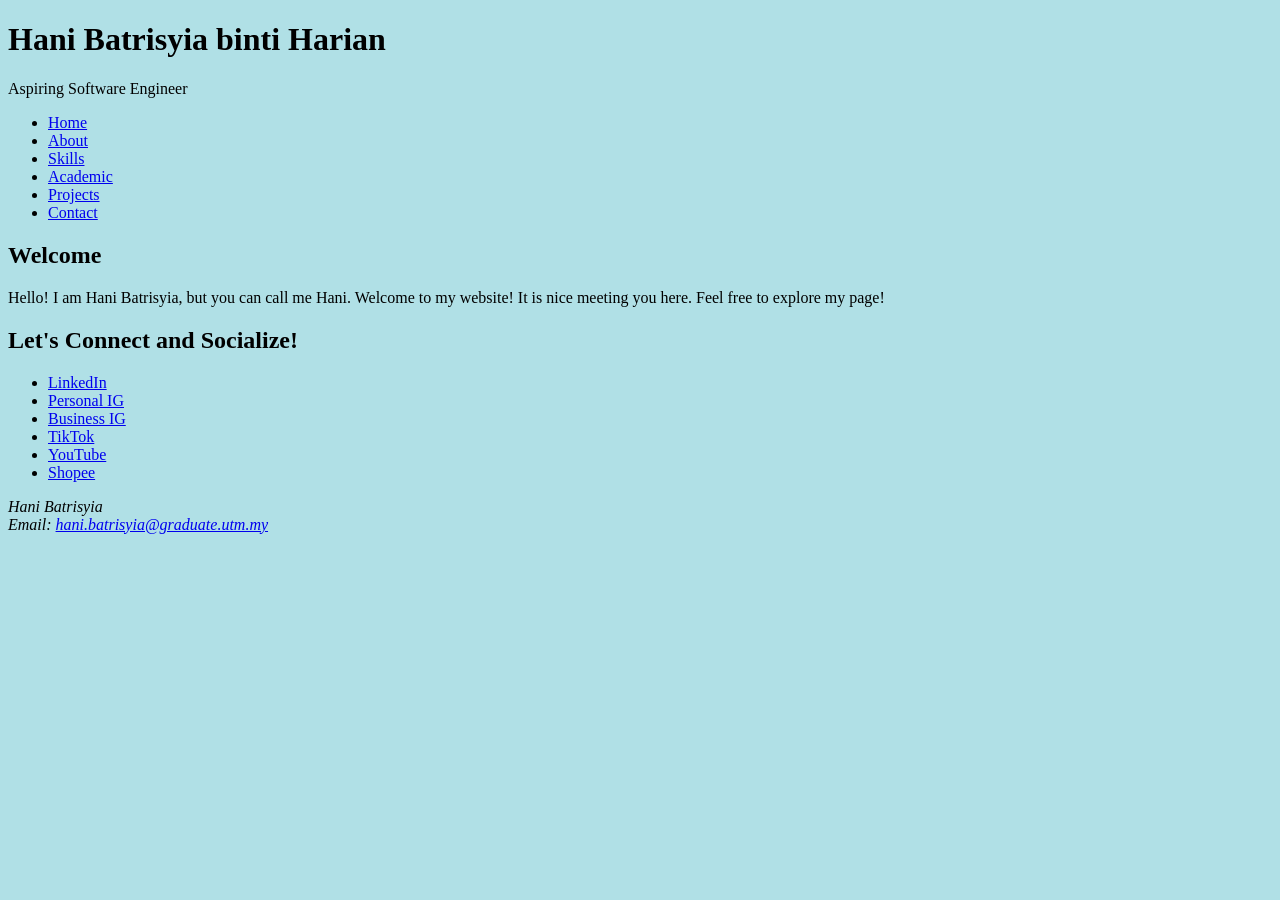
<file: html-lab-ex1/index.html>
<!-- HANI BATRISYIA BINTI HARIAN
LAB EXERCISE 1 -->

<!DOCTYPE html>
<html lang="en">
<head>
	<meta charset="UTF-8">
	<meta name="description" content="Homepage">
	<title>HTML Lab Exercise 1</title>
</head>

<body style="background-color:powderblue;">
	<header>
		<div class="header-text">
			<h1> Hani Batrisyia binti Harian </h1>
			<p> Aspiring Software Engineer </p>
		</div>

		<nav>
			<ul>
				<li><a href="index.html">Home</a></li>
				<li><a href="about.html">About</a></li>
				<li><a href="skills.html">Skills</a></li>
				<li><a href="academic.html">Academic</a></li>
				<li><a href="projects.html">Projects</a></li>
				<li><a href="contact.html">Contact</a></li>
			</ul>
		</nav>
	</header>

	<main>
		<section>
			<h2>Welcome</h2>
			<p>Hello! I am Hani Batrisyia, but you can call me Hani. Welcome to my website! It is nice meeting you here. Feel free to explore my page!</p>
		</section>
		<section>
			<h2>Let's Connect and Socialize!</h2>
			<nav>
				<ul>
					<li><a href="https://www.linkedin.com/in/hani-batrisyia-0732a1312/">LinkedIn</a></li>
					<li><a href="https://www.instagram.com/hxni.yow">Personal IG</a></li>
					<li><a href="https://www.instagram.com/hanicrafting">Business IG</a></li>
					<li><a href="https://www.tiktok.com/@hanodayz">TikTok</a></li>
					<li><a href="https://www.youtube.com/@hanodayz">YouTube</a></li>
					<li><a href="https://shopee.com.my/hanicrafting">Shopee</a></li>
				</ul>
			</nav>
		</section>
	</main>

	<footer>
		<address>
			Hani Batrisyia<br>
			Email: <a href="mailto:hani.batrisyia@graduate.utm.my">hani.batrisyia@graduate.utm.my</a>
		</address>
	</footer>
</body>
</html>
</file>
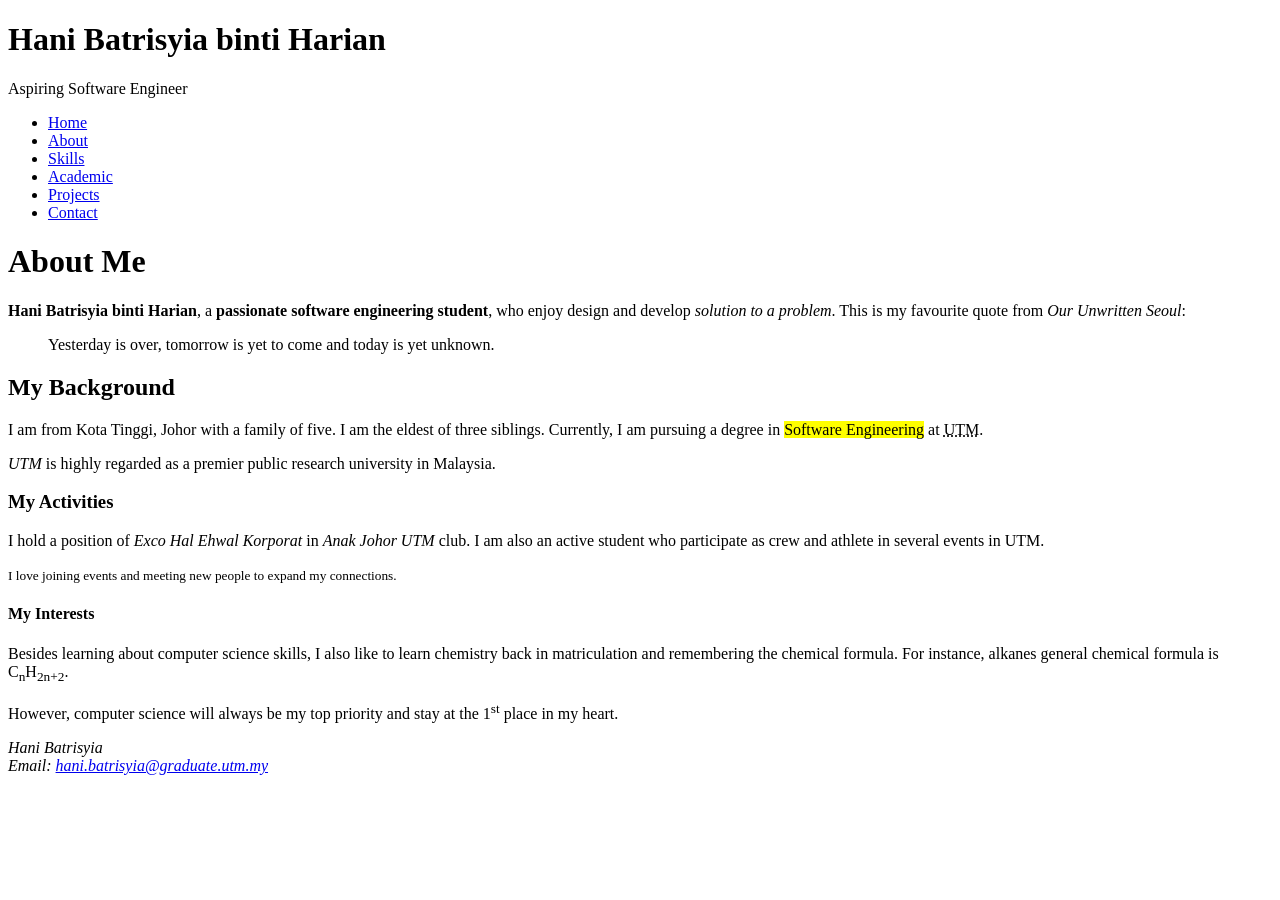
<file: html-lab-ex1/about.html>
<!DOCTYPE html>
<html lang="en">
<head>
	<meta charset="UTF-8">
	<meta name="description" content="Profile of Hani Batrisyia">
	<title>About Me</title>
</head>
<body>
	<header>
		<div class="header-text">
			<h1> Hani Batrisyia binti Harian </h1>
			<p> Aspiring Software Engineer </p>
		</div>

		<nav>
			<ul>
				<li><a href="index.html">Home</a></li>
				<li><a href="about.html">About</a></li>
				<li><a href="skills.html">Skills</a></li>
				<li><a href="academic.html">Academic</a></li>
				<li><a href="projects.html">Projects</a></li>
				<li><a href="contact.html">Contact</a></li>
			</ul>
		</nav>
	</header>

	<h1>About Me</h1>
	<p> 
		<b>Hani Batrisyia binti Harian</b>, a <strong>passionate software engineering student</strong>, who enjoy design and develop <em>solution to a problem</em>.
		This is my favourite quote from <cite>Our Unwritten Seoul</cite>:
	</p>
	<blockquote cite="https://medium.com/@lanamyday/life-changing-our-unwritten-seoul-quotes-really-good-advice-without-fancy-words-a10c22f85ac0">
		Yesterday is over, tomorrow is yet to come and today is yet unknown.
	</blockquote>

	<h2>My Background</h2>
	<p>
		I am from Kota Tinggi, Johor with a family of five. I am the eldest of three siblings. Currently, I am pursuing a degree in <mark>Software Engineering</mark> at <abbr title="Universiti Teknologi Malaysia">UTM</abbr>.
	</p>
	<p><dfn>UTM</dfn> is highly regarded as a premier public research university in Malaysia.</p>


	<h3>My Activities</h3>
	<p>
		I hold a position of <i>Exco Hal Ehwal Korporat</i> in <i>Anak Johor UTM</i> club. I am also an active student who participate as crew and athlete in several events in UTM.
	</p>
	<p><small>I love joining events and meeting new people to expand my connections.</small></p>

	<h4>My Interests</h4>
	<p>Besides learning about computer science skills, I also like to learn chemistry back in matriculation and remembering the chemical formula. For instance, alkanes general chemical formula is C<sub>n</sub>H<sub>2n+2</sub>.
	</p>
	<p>
		However, computer science will always be my top priority and stay at the 1<sup>st</sup> place in my heart.
	</p>

	<footer>
		<address>
			Hani Batrisyia<br>
			Email: <a href="mailto:hani.batrisyia@graduate.utm.my">hani.batrisyia@graduate.utm.my</a>
		</address>
	</footer>
</body>
</html>
</file>
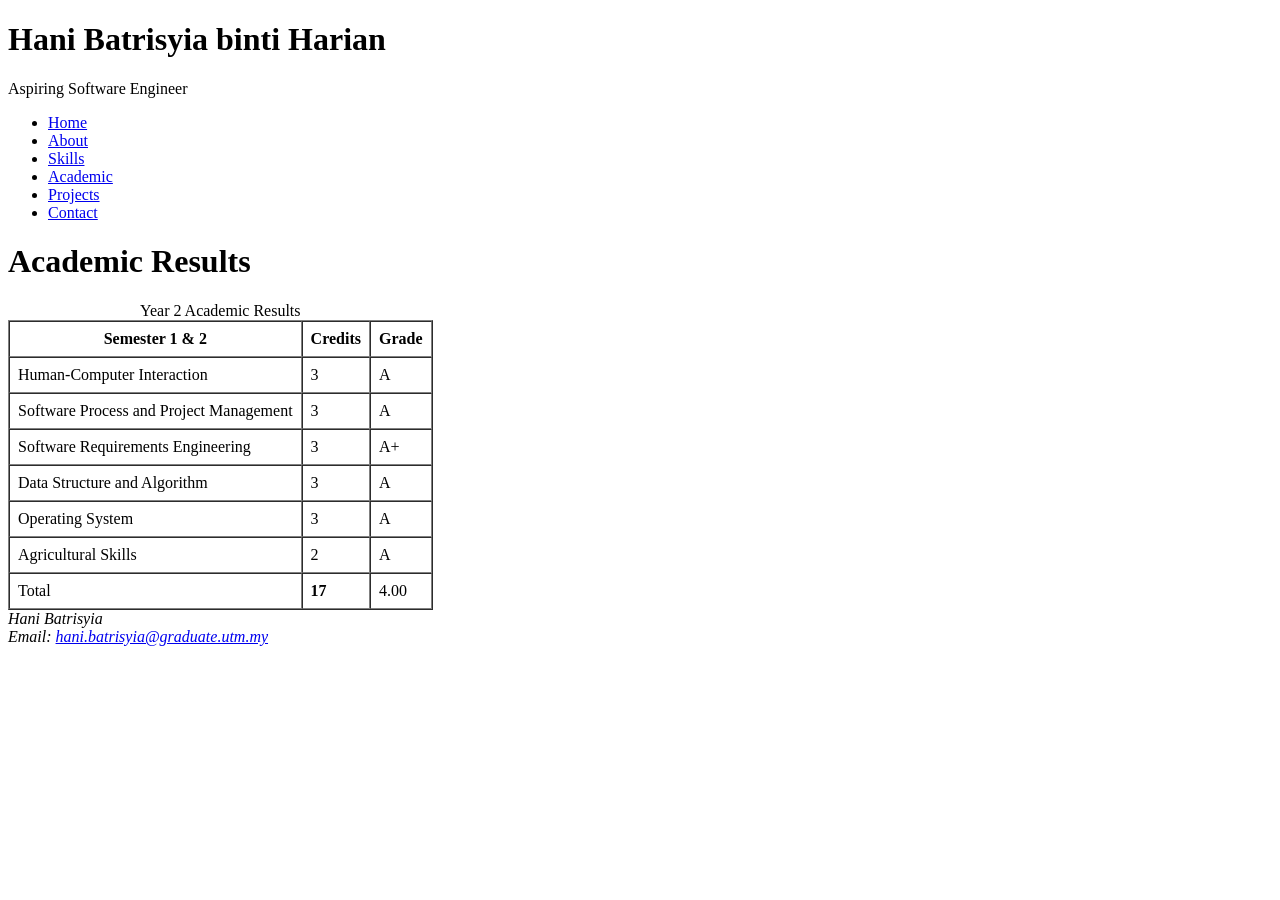
<file: html-lab-ex1/academic.html>
<!DOCTYPE html>
<html lang="en">
<head>
	<meta charset="UTF-8">
	<meta name="description" content="Academic Record of Hani">
	<title>Academic Record</title>
</head>
<body>
	<header>
		<div class="header-text">
			<h1> Hani Batrisyia binti Harian </h1>
			<p> Aspiring Software Engineer </p>
		</div>

		<nav>
			<ul>
				<li><a href="index.html">Home</a></li>
				<li><a href="about.html">About</a></li>
				<li><a href="skills.html">Skills</a></li>
				<li><a href="academic.html">Academic</a></li>
				<li><a href="projects.html">Projects</a></li>
				<li><a href="contact.html">Contact</a></li>
			</ul>
		</nav>
	</header>
	
	<h1>Academic Results</h1>
	<table border="1" cellpadding="8" cellspacing="0">
		<caption>Year 2 Academic Results</caption>
		<thead>
			<tr>
				<th scope="col" colspan="2">Semester 1 &amp; 2</th>
				<th scope="col">Credits</th>
				<th scope="col">Grade</th>
			</tr>
		</thead>
		<tbody>
			<tr>
				<td colspan="2">Human-Computer Interaction</td>
				<td>3</td><td>A</td>
			</tr>
			<tr>
				<td colspan="2">Software Process and Project Management</td>
				<td>3</td><td>A</td>
			</tr>
			<tr>
				<td colspan="2">Software Requirements Engineering</td>
				<td>3</td><td>A+</td>
			</tr>
			<tr>
				<td colspan="2">Data Structure and Algorithm</td>
				<td>3</td><td>A</td>
			</tr>
			<tr>
				<td colspan="2">Operating System</td>
				<td>3</td><td>A</td>
			</tr>
			<tr>
				<td colspan="2">Agricultural Skills</td>
				<td>2</td><td>A</td>
			</tr>
		</tbody>
		<tfoot>
			<tr>
				<td colspan="2">Total</td>
				<td><strong>17</strong></td>
				<td>4.00</td>
			</tr>
		</tfoot>
	</table>

	<footer>
		<address>
			Hani Batrisyia<br>
			Email: <a href="mailto:hani.batrisyia@graduate.utm.my">hani.batrisyia@graduate.utm.my</a>
		</address>
	</footer>
</body>
</html>
</file>
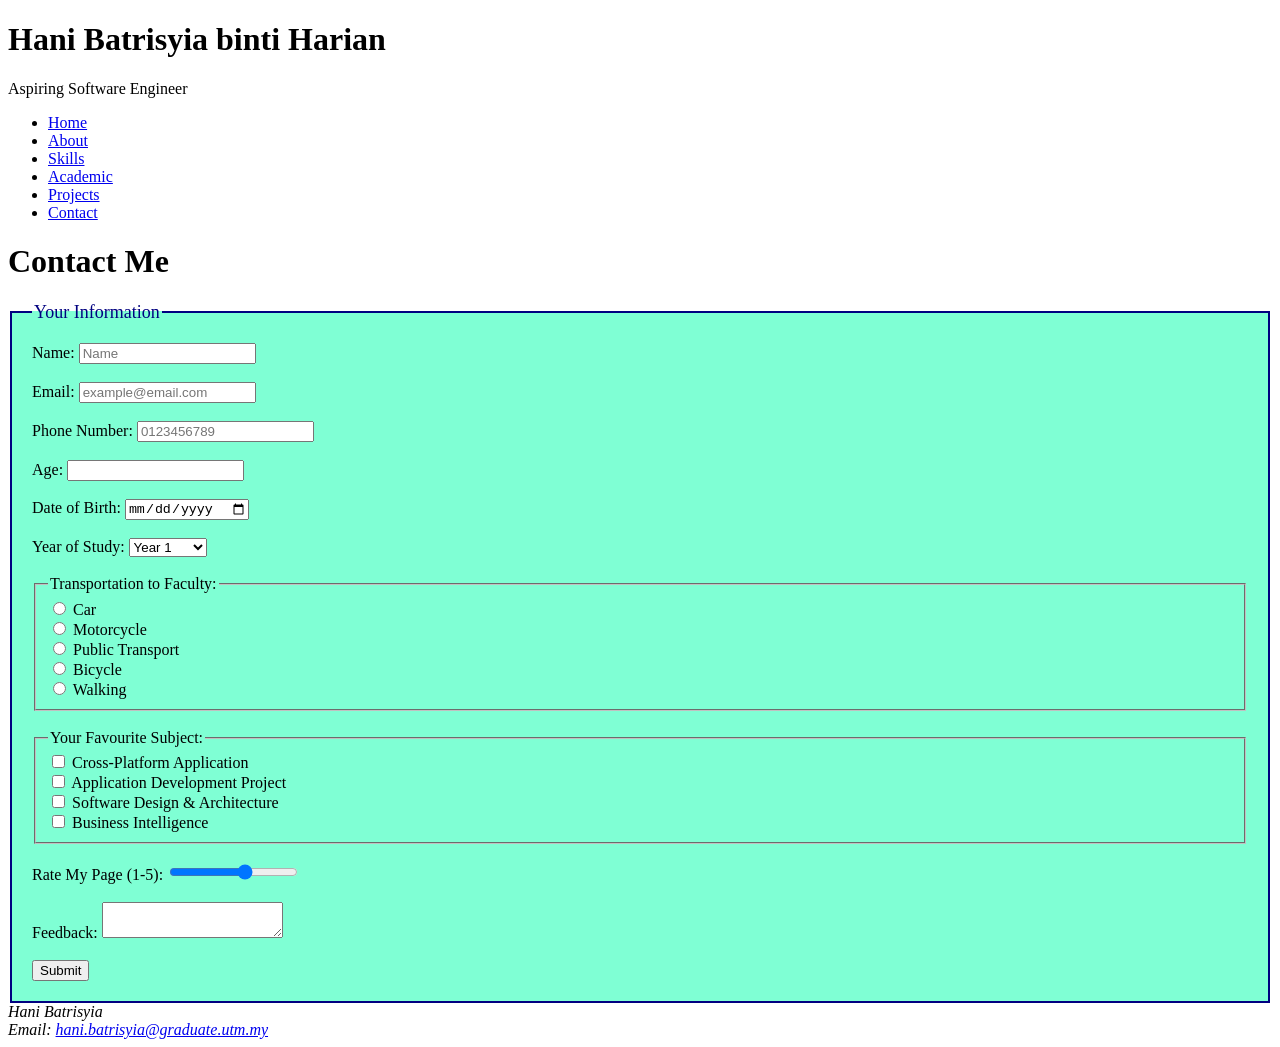
<file: html-lab-ex1/contact.html>
<!DOCTYPE html>
<html lang="en">
<head>
	<meta charset="UTF-8">
	<meta name="description" content="Contact Information">
	<title>Contact Me</title>
</head>
<body>
	<header>
		<div class="header-text">
			<h1> Hani Batrisyia binti Harian </h1>
			<p> Aspiring Software Engineer </p>
		</div>

		<nav>
			<ul>
				<li><a href="index.html">Home</a></li>
				<li><a href="about.html">About</a></li>
				<li><a href="skills.html">Skills</a></li>
				<li><a href="academic.html">Academic</a></li>
				<li><a href="projects.html">Projects</a></li>
				<li><a href="contact.html">Contact</a></li>
			</ul>
		</nav>
	</header>
	
	<h1>Contact Me</h1>
	<form action="#" method="post">
		<fieldset style="padding: 20px; border: 2px solid navy; background-color: aquamarine">
			<legend style="font-size: 18px; color: navy;">Your Information</legend>

			<label for="name">Name:</label>
			<input type="text" id="name" name="name" placeholder="Name" required maxlength="100"><br><br>

			<label for="email">Email:</label>
			<input type="email" id="email" name="email" placeholder="example@email.com" required><br><br>

			<label for="phone">Phone Number:</label>
			<input type="tel" id="phone" name="phone" placeholder="0123456789" required><br><br>

			<label for="age">Age:</label>
			<input type="number" id="age" name="age"><br><br>

			<label for="dob">Date of Birth:</label>
			<input type="date" id="dob" name="dob"><br><br>

			<label for="year">Year of Study:</label>
			<select name="year" id="year">
				<optgroup label="Undergraduate">
					<option value="y1">Year 1</option>
					<option value="y2">Year 2</option>
					<option value="y3">Year 3</option>
					<option value="y4">Year 4</option>
				</optgroup>
				<optgroup label="Postgraduate">
					<option value="master">Master</option>
					<option value="phd">PHD</option>
				</optgroup>
			</select><br><br>

			<fieldset>
				<legend>Transportation to Faculty:</legend>
				<input type="radio" id="car" name="transport" value="Car">
				<label for="car">Car</label><br>
				<input type="radio" id="motor" name="transport" value="Motorcycle">
				<label for="motor">Motorcycle</label><br>
				<input type="radio" id="public" name="transport" value="Public Transport">
				<label for="public">Public Transport</label><br>
				<input type="radio" id="bike" name="transport" value="Bicycle">
				<label for="bike">Bicycle</label><br>
				<input type="radio" id="walk" name="transport" value="Walking">
				<label for="walk">Walking</label>
			</fieldset><br>

			<fieldset>
				<legend>Your Favourite Subject:</legend>
				<input type="checkbox" id="sub1" name="sub1" value="CrossPlatform">
				<label for="sub1">Cross-Platform Application</label><br>
				<input type="checkbox" id="sub2" name="sub2" value="AppDev">
				<label for="sub2">Application Development Project</label><br>
				<input type="checkbox" id="sub3" name="sub3" value="SoftDesign">
				<label for="sub3">Software Design & Architecture</label><br>
				<input type="checkbox" id="sub4" name="sub4" value="BizIntelligence">
				<label for="sub4">Business Intelligence</label>
			</fieldset><br>

			<label for="rate">Rate My Page (1-5):</label>
			<input type="range" id="rate" name="rate" min="0" max="5"><br><br>

			<label for="feedback">Feedback:</label>
			<textarea id="feedback" name="feedback"></textarea><br><br>

			<button type="submit" value="Submit">Submit</button>
		</fieldset>
	</form>

	<footer>
		<address>
			Hani Batrisyia<br>
			Email: <a href="mailto:hani.batrisyia@graduate.utm.my">hani.batrisyia@graduate.utm.my</a>
		</address>
	</footer>
</body>
</html>
</file>
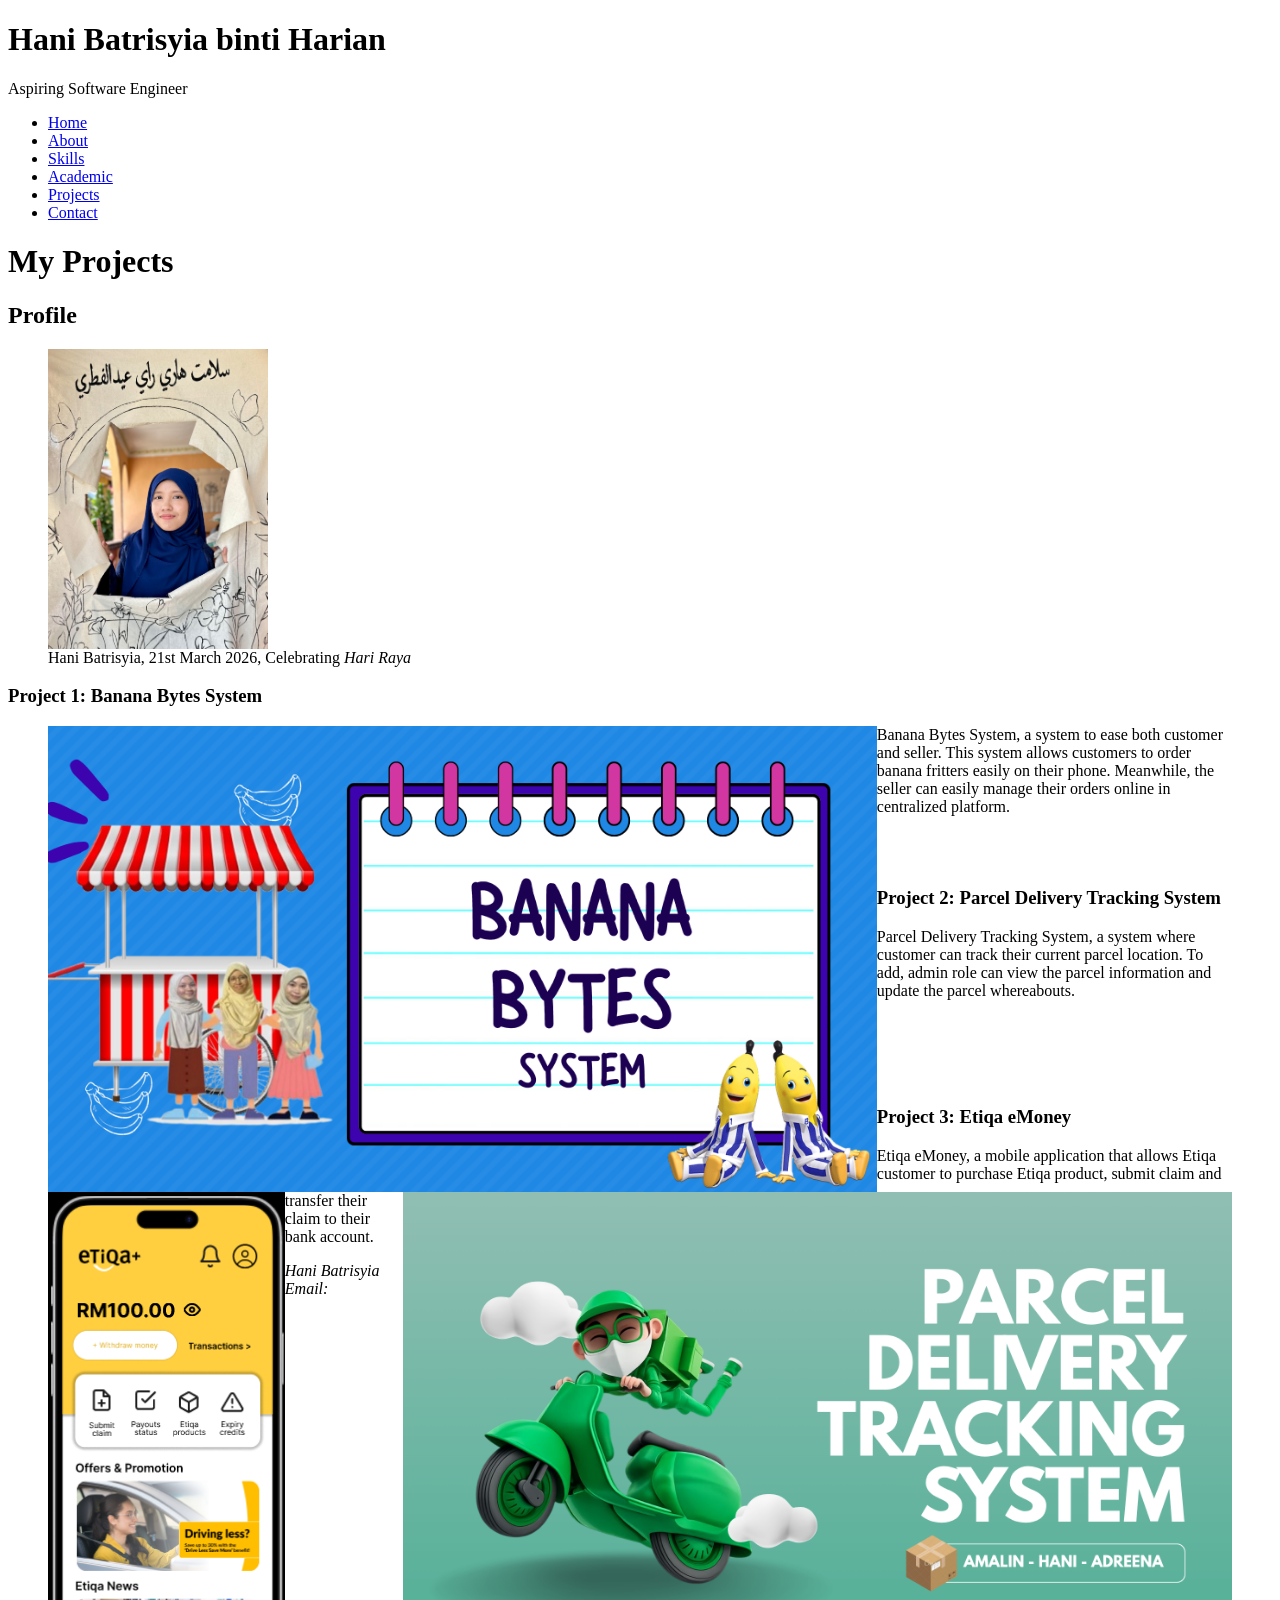
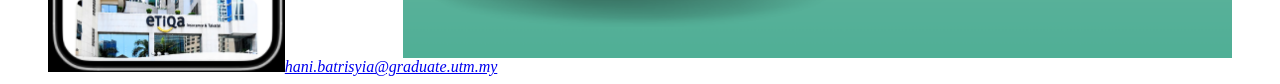
<file: html-lab-ex1/projects.html>
<!DOCTYPE html>
<html lang="en">
<head>
	<meta charset="UTF-8">
	<meta name="description" content="Project Portfolio">
	<title>My Projects</title>
</head>
<body>
	<header>
		<div class="header-text">
			<h1> Hani Batrisyia binti Harian </h1>
			<p> Aspiring Software Engineer </p>
		</div>

		<nav>
			<ul>
				<li><a href="index.html">Home</a></li>
				<li><a href="about.html">About</a></li>
				<li><a href="skills.html">Skills</a></li>
				<li><a href="academic.html">Academic</a></li>
				<li><a href="projects.html">Projects</a></li>
				<li><a href="contact.html">Contact</a></li>
			</ul>
		</nav>
	</header>
	
	<h1>My Projects</h1>
	<h2>Profile</h2>
	<figure>
		<a href="about.html">
			<img src="profilepic.jpg" alt="Hani Profile Picture" align="center" style="width:220px;height:300px;">
		</a>
		<figcaption>Hani Batrisyia, 21st March 2026, Celebrating <i>Hari Raya</i></figcaption>

		<!--align attribute deprecated

		deprecated HTML align attributes are obsolete in HTML5 and should be replaced by CSS to ensure modern, accessible, and maintainable code.-->
	</figure>

	<h3>Project 1: Banana Bytes System</h3>
	<figure>
		<img src="AP_BananaBytes.png" alt="Front Cover of Banana Bytes Slide" title="Banana Bytes System, platform to order flavoured banana fritters." style="width:70%" align="left">
		<figcaption>
			Banana Bytes System, a system to ease both customer and seller. This system allows customers to order banana fritters easily on their phone. Meanwhile, the seller can easily manage their orders online in centralized platform.
		</figcaption>
	</figure><br><br>

	<h3>Project 2: Parcel Delivery Tracking System</h3>
	<figure>
		<img src="DSA_Parcel.png" alt="Front Cover of Parcel System" style="width:70%" align="right">
		<figcaption>
			Parcel Delivery Tracking System, a system where customer can track their current parcel location. To add, admin role can view the parcel information and update the parcel whereabouts. 
		</figcaption>
	</figure><br><br><br><br>

	<h3>Project 3: Etiqa eMoney</h3>
	<figure>
		<img src="EtiqaPlus.png" alt="Main Page of Etiqa eMoney" style="width:20%" align="left">
		<figcaption>
			Etiqa eMoney, a mobile application that allows Etiqa customer to purchase Etiqa product, submit claim and transfer their claim to their bank account.
		</figcaption>
	</figure>

	<footer>
		<address>
			Hani Batrisyia<br>
			Email: <a href="mailto:hani.batrisyia@graduate.utm.my">hani.batrisyia@graduate.utm.my</a>
		</address>
	</footer>
</body>
</html>
</file>
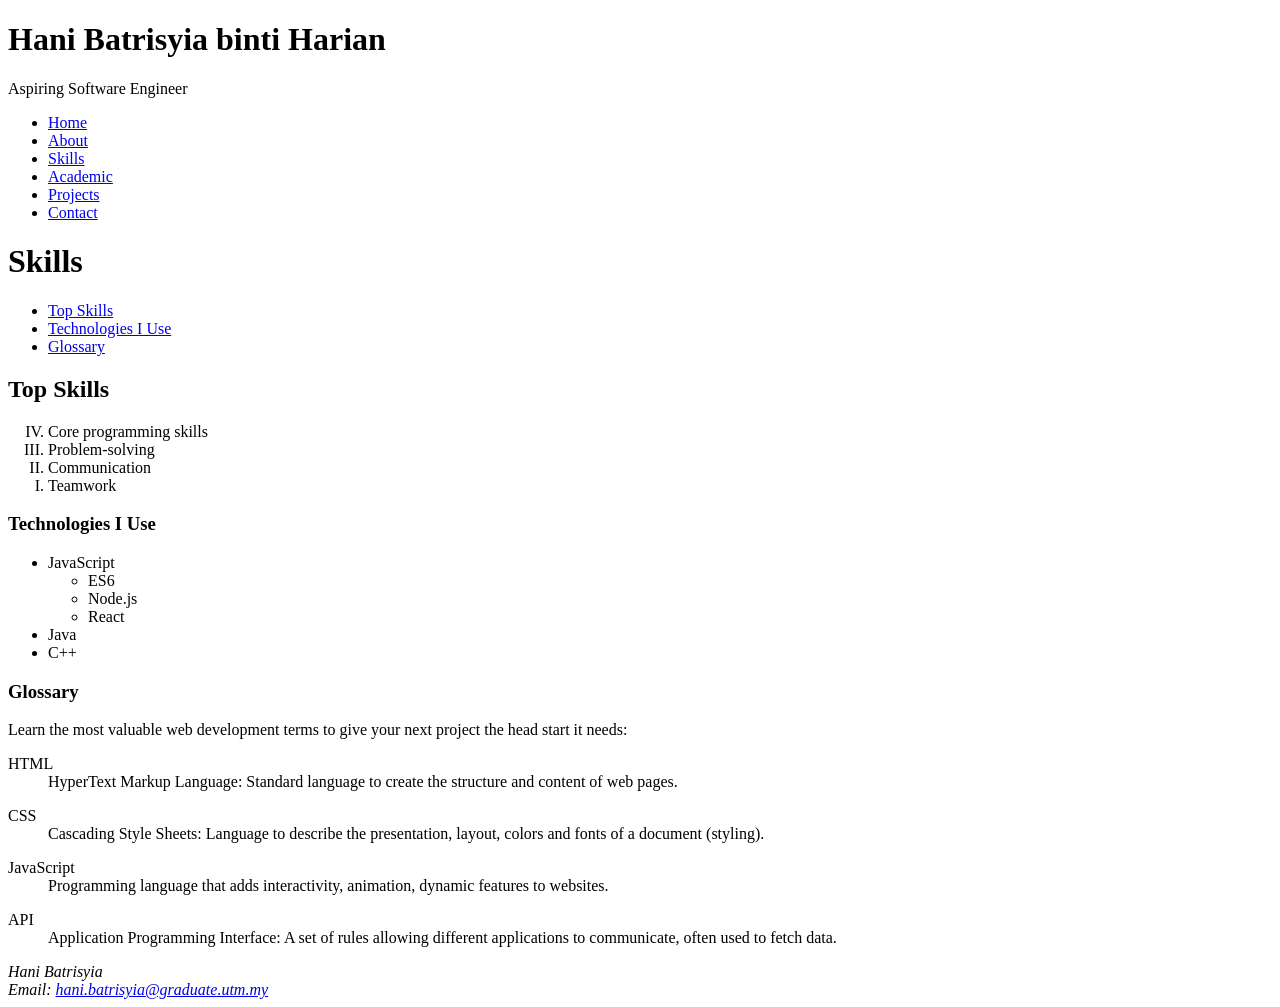
<file: html-lab-ex1/skills.html>
<!DOCTYPE html>
<html lang="en">
<head>
	<meta charset="UTF-8">
	<meta name="description" content="List of Skills">
	<title>Skills</title>
</head>
<body>
	<header>
		<div class="header-text">
			<h1> Hani Batrisyia binti Harian </h1>
			<p> Aspiring Software Engineer </p>
		</div>

		<nav>
			<ul>
				<li><a href="index.html">Home</a></li>
				<li><a href="about.html">About</a></li>
				<li><a href="skills.html">Skills</a></li>
				<li><a href="academic.html">Academic</a></li>
				<li><a href="projects.html">Projects</a></li>
				<li><a href="contact.html">Contact</a></li>
			</ul>
		</nav>
	</header>

	<main>
		<h1>Skills</h1>
		<nav>
			<ul>
				<li><a href="#topskills">Top Skills</a></li>
				<li><a href="#tech">Technologies I Use</a></li>
				<li><a href="#glossary">Glossary</a></li>
			</ul>
		</nav>
		
		<section id="topskills">
			<h2>Top Skills</h2>
			<ol reversed type="I" start="4">
				<li>Core programming skills</li>
				<li>Problem-solving</li>
				<li>Communication</li>
				<li>Teamwork</li>
			</ol>
		</section>

		<section id="tech">
			<h3>Technologies I Use</h3>
			<ul>
				<li>JavaScript<ul>
					<li>ES6</li>
					<li>Node.js</li>
					<li>React</li></ul></li>
				<li>Java</li>
				<li>C++</li>
			</ul>
		</section>

		<section id="glossary">
			<h3>Glossary</h3>
			<p> 
				Learn the most valuable web development terms to give your next project the head start it needs:
			</p>
			<dl>
				<dt>HTML</dt>
				<dd>HyperText Markup Language: Standard language to create the structure and content of web pages.</dd>
			</dl>

			<dl>
				<dt>CSS</dt>
				<dd>Cascading Style Sheets: Language to describe the presentation, layout, colors and fonts of a document (styling).</dd>
			</dl>

			<dl>
				<dt>JavaScript</dt>
				<dd>Programming language that adds interactivity, animation, dynamic features to websites.</dd>
			</dl>

			<dl>
				<dt>API</dt>
				<dd>Application Programming Interface: A set of rules allowing different applications to communicate, often used to fetch data.</dd>
			</dl>
		</section>
	</main>

	<footer>
		<address>
			Hani Batrisyia<br>
			Email: <a href="mailto:hani.batrisyia@graduate.utm.my">hani.batrisyia@graduate.utm.my</a>
		</address>
	</footer>
</body>
</html>
</file>
